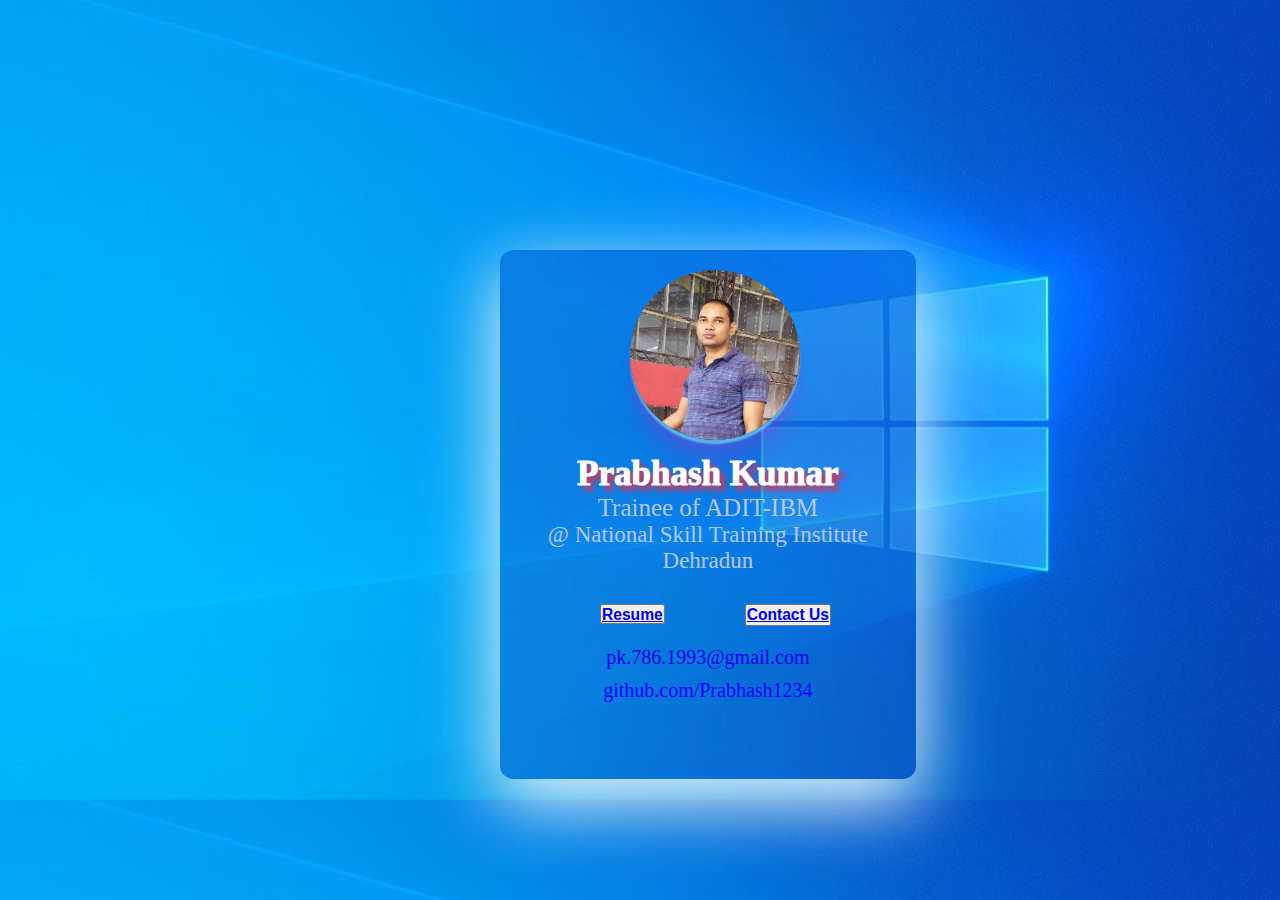
<file: index.html>
<!DOCTYPE html>
<html lang="en">
<head>
    <meta charset="UTF-8">
    <meta http-equiv="X-UA-Compatible" content="IE=edge">
    <meta name="viewport" content="width=device-width, initial-scale=1.0">
    <title>index</title>
    <link rel="stylesheet" href="index.css">

</head>
<body background="Capture.PNG">
    <div class="first">

<div class="second">
    <div class="third"><img src="4.PNG"width="170cm" height="170cm" class="i"></div>
    <div class="name">Prabhash Kumar </div>
    <div class="name2">Trainee of ADIT-IBM</div>
    <div class="name3">@ National Skill Training Institute Dehradun</div>
    <div class="btn"><div style="margin-right: 10px;" ><button  style="height: 20px;"><h3><a href="resume.html"> Resume</a></h3></button></div><div style="margin-left: 70px;"><button><h3><a href="contect.html">Contact Us</a> </h3></button></div></div>
    <div class="mail"><a href="mailto:pk.786.1993@gmail.com" style="text-decoration: none;">pk.786.1993@gmail.com</a></div>
    <div style="text-align: center; font-size: 20px;"><a href="https://github.com/Prabhash1234" style="text-decoration: none; color: blue;">github.com/Prabhash1234</a></div>
</div>


    </div>
</body>
</html>
</file>
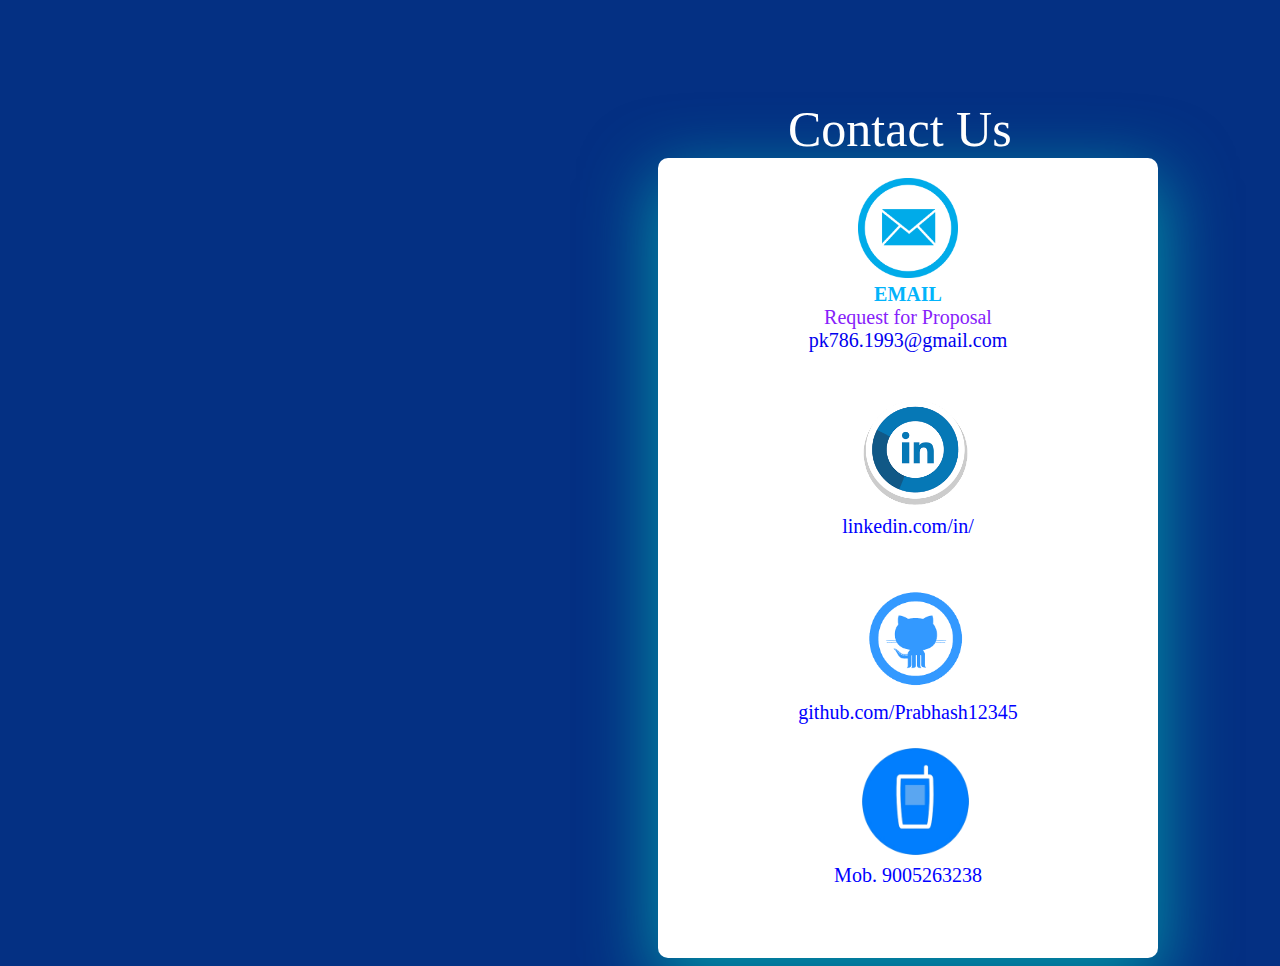
<file: contect.html>
<!DOCTYPE html>
<html lang="en">
<head>
    <meta charset="UTF-8">
    <meta http-equiv="X-UA-Compatible" content="IE=edge">
    <meta name="viewport" content="width=device-width, initial-scale=1.0">
    <title>Document</title>
    <link rel="stylesheet" href="contect.css">
</head>
<body>
    <div class="container"> 
        
        <div style="margin-left: 130px; font-size: 50px;" >Contact Us</div> 
        <div class="card">

            <div><img src="blue-email-box-circle-png-transparent-icon-2.png" height="100px" width="100px" style="margin-left: 200px; margin-top: 20px;"><br></div>
            <DIV class="E">EMAIL</DIV>
            <div style="color: rgb(135, 34, 250);
            text-align: center;
            font-weight: 400;">Request for Proposal</div>
            <div style="color: rgb(135, 34, 250);
            text-align: center;
            font-weight: 400; "><a href="mailto:pk786.1993@gmail.com" style="text-decoration: none;">pk786.1993@gmail.com</a> </div>
            <br>


<div><img src="images-removebg-preview.png" height="115px" width="115px" style="margin-left: 200px; margin-top: 20px;" ></div>
<div>

    <div style="text-align: center;
            font-weight: 400; "><a href="https://www.linkedin.com/in/ramakant-prajapati-14a020123/" style="text-decoration: none; color: blue;">linkedin.com/in/</a> </div>
            <br>
            <div><img src="png-clipart-github-computer-icons-markdown-github-blue-logo-thumbnail-removebg-preview.png" height="115px" width="115px" style="margin-left: 200px; margin-top: 20px;" ></div>
            <div style="text-align: center;
            font-weight: 400; "><a href="https://github.com/Pram12345" style="text-decoration: none; color: blue;">github.com/Prabhash12345</a> </div>
            <div><img src="377-3773560_text-logo-clip-art-small-cellphone-logo-hd-removebg-preview (1).png" height="115px" width="115px" style="margin-left: 200px; margin-top: 20px;" ></div>
            <div style="text-align: center;
            font-weight: 400; "><a href="https://web.whatsapp.com/" style="text-decoration: none; color: blue;">Mob. 9005263238</a> </div>
            
</div>
        </div>
      





    </div>
  
</body>
</html>
</file>
<file: index.css>
*{
    margin: 0px;
    padding: 0px;
    box-sizing: border-box;
}
body{
  background-size: cover;

   

}


.first{
    
    width: 100%;
    height: 13cm;
    align-items: center;
}
    .second{
        width: 11cm;
        height: 14cm;
    background-color: rgba(33, 43, 182, 0.251);
    margin-top: 250px;
    margin-left: 500px;
    border-radius: 10pt;
    box-shadow: rgba(249, 251, 252, 0.919) 0px 22px 70px 4px;
    }
    .third{
        margin-left: 130px;
        padding-top: 20px;
       
    }
    .i{
        border-radius: 50%;
        box-shadow: rgba(0, 0, 0, 0.17) 0px -23px 25px 0px inset, rgba(0, 0, 0, 0.15) 0px -36px 30px 0px inset, rgba(0, 0, 0, 0.1) 0px -79px 40px 0px inset, rgba(0, 0, 0, 0.06) 0px 2px 1px, rgba(102, 226, 242, 0.72) 0px 4px 2px, rgba(236, 22, 229, 0.09) 0px 8px 4px, rgba(242, 18, 220, 0.09) 0px 16px 8px, rgba(236, 21, 172, 0.09) 0px 32px 16px;
    
    }
    
    .name{
        font-size: 35px;
        font-family: 'Times New Roman', Times, serif;
        font-weight: 1000;
        padding-top: 10px;
        text-align: center;
        color: white;
        text-shadow: 5px 5px 5px rgb(209, 54, 93);
    }
    .name2{
        font-size: 25px;
        font-weight: 1000px;
        font-family: 'Times New Roman', Times, serif;
        text-align: center;
        color: rgb(181, 199, 246);
    }
    .name3{
        font-size: 23px;
        font-weight: 1000px;
        font-family: 'Times New Roman', Times, serif;
        text-align: center;
        color: rgb(181, 199, 246);
    }
    .btn{
        display: flex;
        margin-left: 100px;
        padding-top: 30px;
    }
    .mail{ font-size: 20px;
        font-weight: 1000px;
        font-family: 'Times New Roman', Times, serif;
        text-align: center;
        padding-top: 20px;
        padding-bottom: 10px;
        color: rgb(0, 187, 255);

    }
</file>
<file: contect.css>
body{

    
    background: #043083; 
}

    .container{
        margin-top: 100px;
        margin-left: 650px;
        color: white;
        font-size: 20px;
       
        
    }



.card{

    width: 500px;
    height: 800px;
    background: white;
    border-radius: 10px;
    
    box-shadow: rgba(0, 226, 192, 0.56) 0px 22px 70px 4px;

}
.E{
    color: rgb(2, 180, 251);
    text-align: center;
    font-weight: 600;
}
</file>
